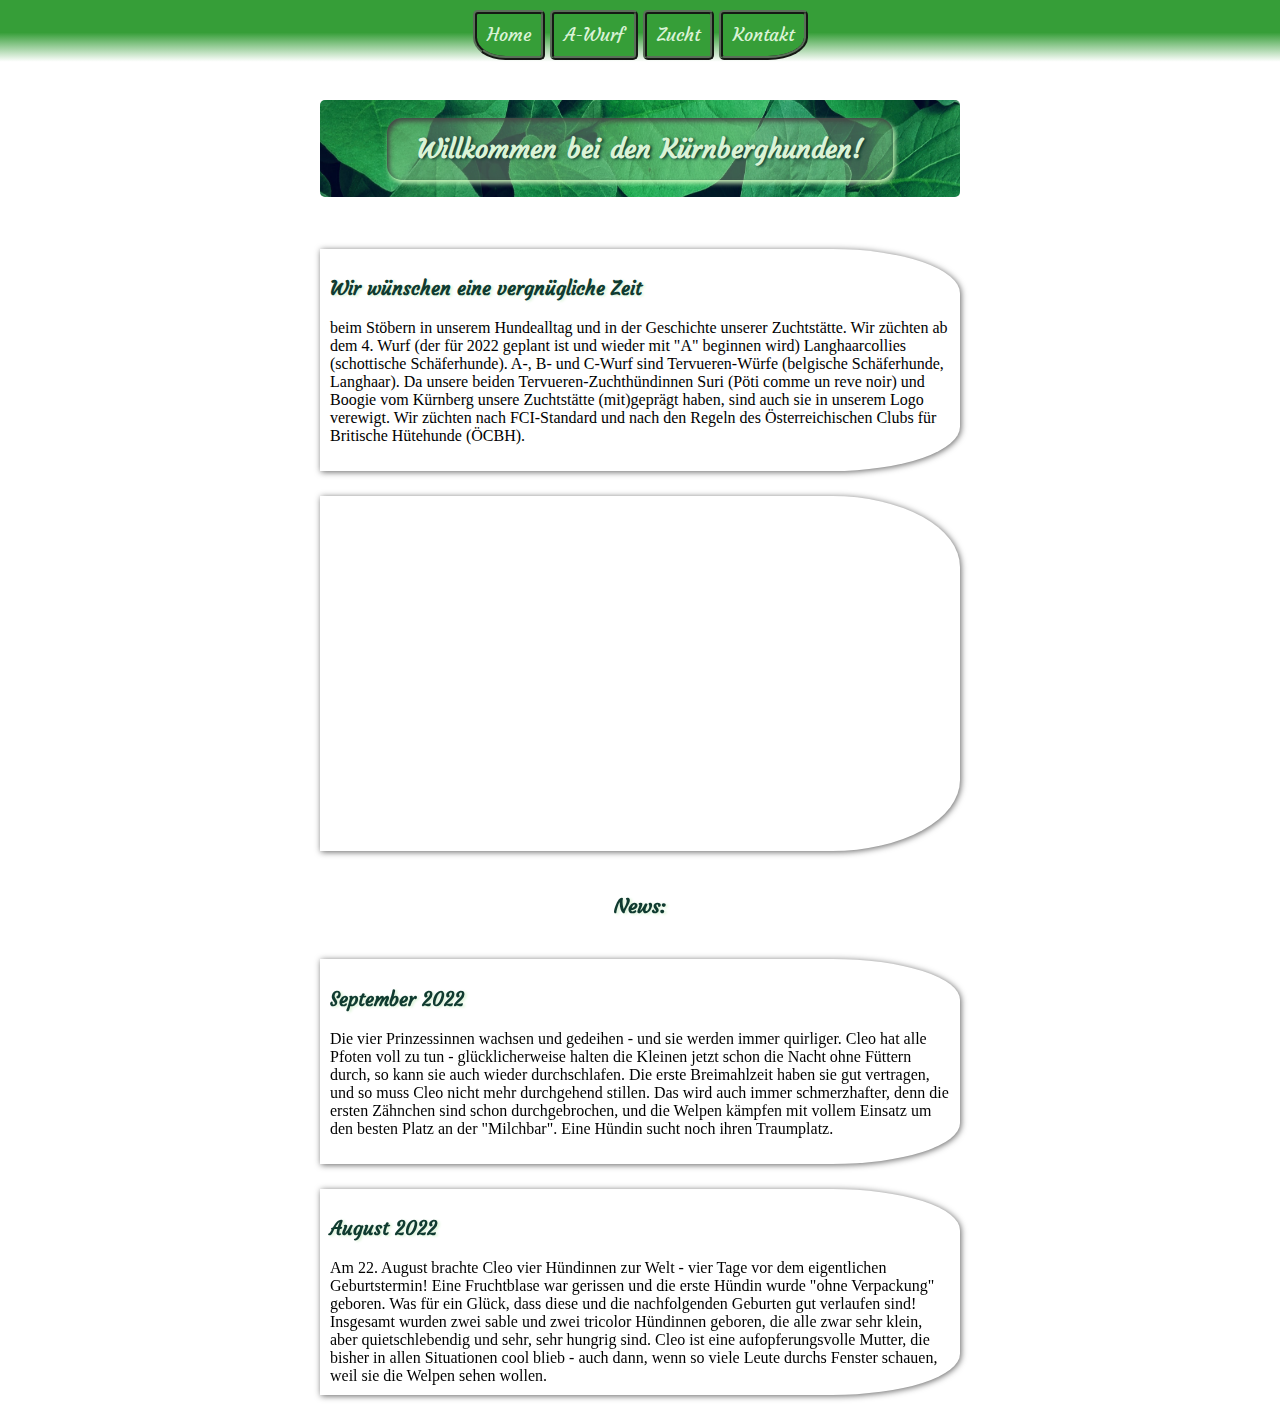
<file: Aufgaben/index.html>
<!DOCTYPE html>
<html lang="en">
<head>
    <meta charset="UTF-8">
    <meta name="description" content="Testpage 4 CodersBay">
    <title>Collies vom Kürnberg</title>
    <link rel="stylesheet" href="style/style.css">
    <link rel="stylesheet" href="style/HeadNavFoot.css">
    <link rel="stylesheet" href="style/grid.css">
</head>
<body>
<header>
<nav class="menu">
    <ul class="menuItems">
        <li class="menuStart">
            <a href="index.html">Home</a>
        </li>
        <li>
            <a href="awurf.html">A-Wurf</a>
        </li>
        <li>
            <a href="#">Zucht</a>
        </li>
        <li class="menuEnd">
            <a href="kontakt.html">Kontakt</a>
        </li>
    </ul>
</nav>
</header>
<main>
    <div class="welcomeMsgBG">
        <!-- zwischen h1 und h3 muss es noch eine h2 geben -->
        <h1 class="welcomeMsg">Willkommen bei den Kürnberghunden!</h1>
    </div>
    <!-- ich denke die klasse flex kannst du auf den article drauf legen, dann hast du eine Verschachtelung weniger ;) -->
    <article class="pt">
        <div class="flex">
            <section class="border textpassagen">
                <h3 class="headlines">Wir wünschen eine vergnügliche Zeit</h3>
                <p> beim Stöbern in unserem Hundealltag und in der Geschichte unserer Zuchtstätte.
                    Wir züchten ab dem 4. Wurf (der für 2022 geplant ist und wieder mit "A" beginnen wird) Langhaarcollies (schottische Schäferhunde).
                    A-, B- und C-Wurf sind Tervueren-Würfe (belgische Schäferhunde, Langhaar). Da unsere beiden Tervueren-Zuchthündinnen Suri (Pöti comme un reve noir) und Boogie vom Kürnberg unsere Zuchtstätte (mit)geprägt haben, sind auch sie in unserem Logo verewigt.
                    Wir züchten nach FCI-Standard und nach den Regeln des Österreichischen Clubs für Britische Hütehunde (ÖCBH).</p>
            </section>
            <section class="border video">
                    <iframe class="videosettings" src="https://www.youtube-nocookie.com/embed/hygxz1n7eBk" title="YouTube video player" frameborder="0" allow="accelerometer; autoplay; clipboard-write; encrypted-media; gyroscope; picture-in-picture" allowfullscreen></iframe>
            </section>
                <h2 class="headlines">News:</h2>
            <section class="border textpassagen">
                <h3 class="headlines">September 2022</h3>
                    <p>Die vier Prinzessinnen wachsen und gedeihen - und sie werden immer quirliger. Cleo hat alle Pfoten voll zu tun - glücklicherweise halten die Kleinen jetzt schon die Nacht ohne Füttern durch, so kann sie auch wieder durchschlafen. Die erste Breimahlzeit haben sie gut vertragen, und so muss Cleo nicht mehr durchgehend stillen. Das wird auch immer schmerzhafter, denn die ersten Zähnchen sind schon durchgebrochen, und die Welpen kämpfen mit vollem Einsatz um den besten Platz an der "Milchbar".
                    Eine Hündin sucht noch ihren Traumplatz.</p>
            </section>
            <section class="border textpassagen">
                <h3 class="headlines">August 2022</h3>
                    Am 22. August brachte Cleo vier Hündinnen zur Welt - vier Tage vor dem eigentlichen Geburtstermin! Eine Fruchtblase war gerissen und die erste Hündin wurde "ohne Verpackung" geboren. Was für ein Glück, dass diese und die nachfolgenden Geburten gut verlaufen sind! Insgesamt wurden zwei sable und zwei tricolor Hündinnen geboren, die alle zwar sehr klein, aber quietschlebendig und sehr, sehr hungrig sind. Cleo ist eine aufopferungsvolle Mutter, die bisher in allen Situationen cool blieb - auch dann, wenn so viele Leute durchs Fenster schauen, weil sie die Welpen sehen wollen.</h3>
            </section>

    </div>
</article>
</main>
</body>
<footer>&copy; by Bätter-Solutions - Origin:&nbsp<a href="http://kuernberghunde.at" target="_blank">Kürnberghunde.at </a>&nbspzuletzt aktualisiert am 2022-09-19</footer>

</html>
</file>
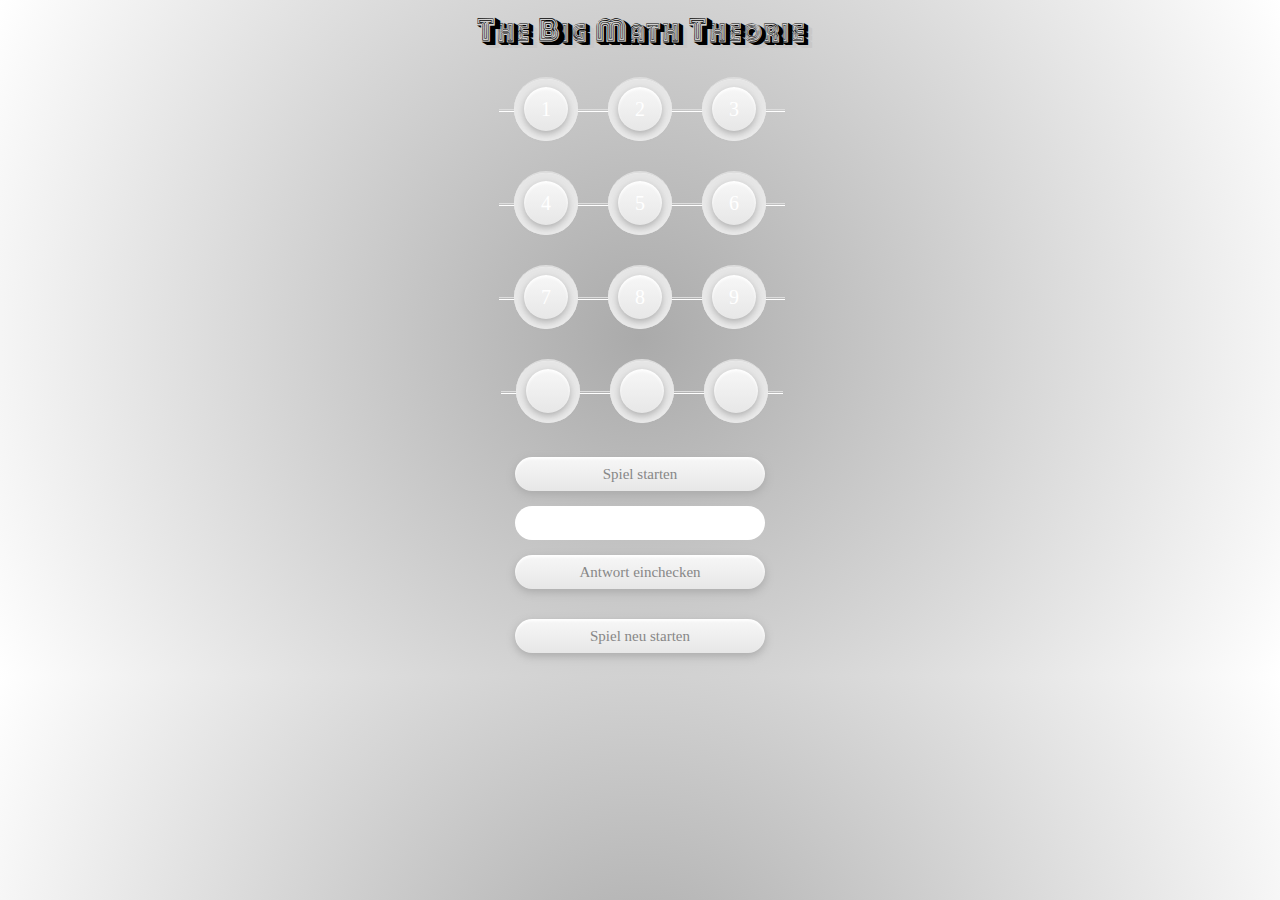
<file: Mathequiz/index.html>
<!DOCTYPE html>
<html lang="en">
<head>
    <meta charset="UTF-8">
    <title>The Big Math Theorie</title>
    <link rel="stylesheet" href="style/style.css">
    <link rel="stylesheet" href="style/buttons.css">

</head>
<body onload="letTheShowBegin()">
<main>
    <article>
        <section>
            <div class="firstDivStyle">
                <h1><span>T</span>he <span>B</span>ig <span>M</span>ath <span>T</span>heorie</h1>
            <div class="gridContainer roundbutton singleDivStyling">
                <div class="num1 element"><p id="Level1">1</p></div>
                <div class="num2 element"><p id="Level2">2</p></div>
                <div class="num3 element"><p id="Level3">3</p></div>
                <div class="num4 element"><p id="Level4">4</p></div>
                <div class="num5 element"><p id="Level5">5</p></div>
                <div class="num6 element"><p id="Level6">6</p></div>
                <div class="num7 element"><p id="Level7">7</p></div>
                <div class="num8 element"><p id="Level8">8</p></div>
                <div class="num9 element"><p id="Level9">9</p></div>
            </div>
            <div class="roundbutton singleDivStyling">
                <div class="element"><p id="Life1"></p></div>
                <div class="element"><p id="Life2"></p></div>
                <div class="element"><p id="Life3"></p></div>
            </div>
            <div class="textbutton ">
                <div class="">
                    <p class="singleDivStyling" id="start" onclick="start()"></p>
                    <label for="userMatheAnswer"></label>
                    <input type="number" name="answercheckin" id="userMatheAnswer">
                </div>
            </div>
            <div class="textbutton singleDivStyling">
                <p onclick="comparisonWithUserInput()">Antwort einchecken</p>
            </div>
            <div class="textbutton singleDivStyling">
                <p onclick="newGame()">Spiel neu starten</p>
            </div>
            </div>
        </section>
    </article>

</main>
</body>
<script src="script/mathescript.js"></script>
</html>
</file>
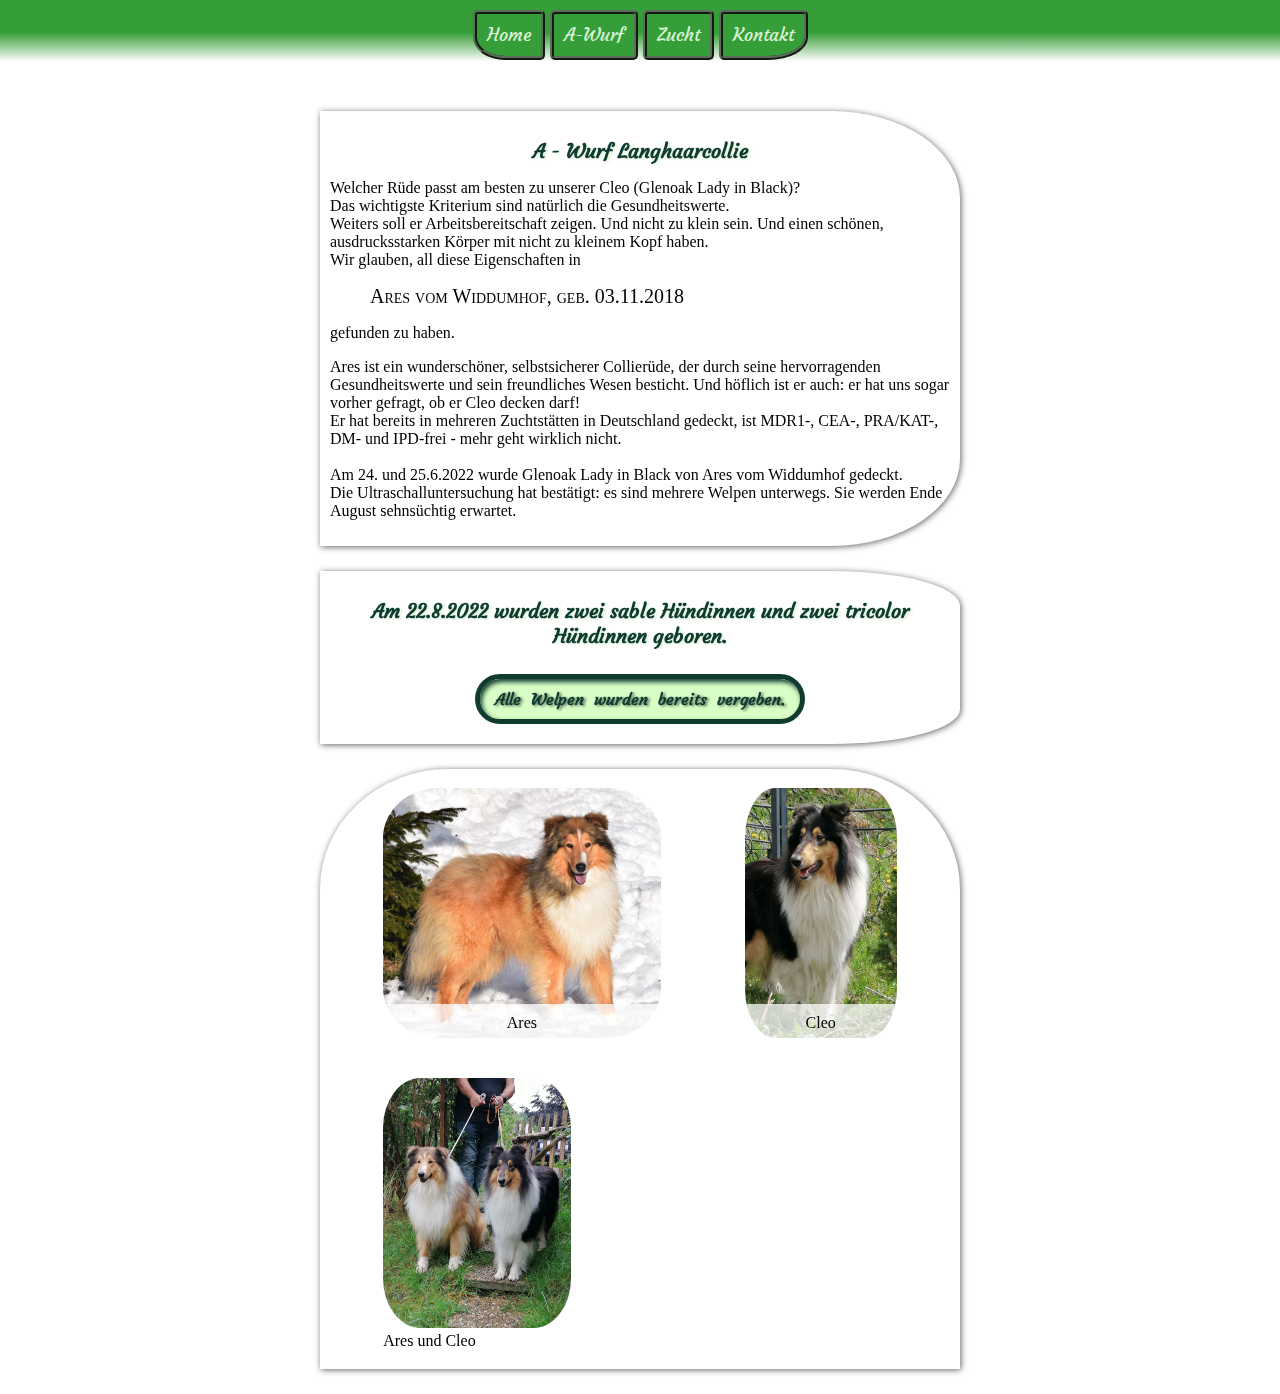
<file: Aufgaben/awurf.html>
<!DOCTYPE html>
<html lang="en">
<head>
  <meta charset="UTF-8">
  <meta name="description" content="Testpage 4 CodersBay">
  <title>Collies vom Kürnberg - A-Wurf</title>
  <link rel="stylesheet" href="style/style.css">
  <link rel="stylesheet" href="style/HeadNavFoot.css">
  <link rel="stylesheet" href="style/grid.css">
</head>
<body>
<header>
<nav class="menu">
  <ul class="menuItems">
    <li class="menuStart">
      <a href="index.html">Home</a>
    </li>
    <li>
      <a href="awurf.html">A-Wurf</a>
    </li>
    <li>
      <a href="#">Zucht</a>
    </li>
    <li class="menuEnd">
      <a href="kontakt.html">Kontakt</a>
    </li>
  </ul>
</nav>
</header>
<main>
<article class="pt">
  <div class="flex">
    <section class="border textpassagen">
      <h2 class="headlines">A - Wurf Langhaarcollie</h2>
      <p>Welcher Rüde passt am besten zu unserer Cleo (Glenoak Lady in Black)?<br>
      Das wichtigste Kriterium sind natürlich die Gesundheitswerte.<br>
      Weiters soll er Arbeitsbereitschaft zeigen. Und nicht zu klein sein. Und einen schönen, ausdrucksstarken Körper mit nicht zu kleinem Kopf haben.<br>
      Wir glauben, all diese Eigenschaften in</p>
      <p class="rude">Ares vom Widdumhof, geb. 03.11.2018</p>
      <p>gefunden zu haben.</p>
      <p>Ares ist ein wunderschöner, selbstsicherer Collierüde, der durch seine hervorragenden Gesundheitswerte und sein freundliches Wesen besticht.
        Und höflich ist er auch: er hat uns sogar vorher gefragt, ob er Cleo decken darf!<br>
        Er hat bereits in mehreren Zuchtstätten in Deutschland gedeckt, ist MDR1-, CEA-, PRA/KAT-, DM- und IPD-frei - mehr geht wirklich nicht.
      <br><br>
      Am 24. und 25.6.2022 wurde Glenoak Lady in Black von Ares vom Widdumhof gedeckt.<br>
        Die Ultraschalluntersuchung hat bestätigt: es sind mehrere Welpen unterwegs. Sie werden Ende August sehnsüchtig erwartet.
      </p>
    </section>
    <section class="border textpassagen">
      <h2 class="headlines">Am 22.8.2022 wurden zwei sable Hündinnen und zwei tricolor Hündinnen geboren.</h2>
      <div class="awardStatus">
        <p>Alle Welpen wurden bereits vergeben.</p>
      </div>
    </section>
    <section class="tableStyling borderPics">
      <table class="">
        <tr>
          <td>
            <figure class="position">
              <img src="img/AresImSchnee.jpg" class="imgSize" alt="Ares im Schnee">
              <figcaption>Ares</figcaption>
            </figure>
          </td>
          <td>
            <figure class="position">
              <img src="img/Cleo.jpg" class="imgSize" alt="Cleo">
              <figcaption>Cleo</figcaption>
            </figure>
          </td>
        </tr>
        <tr>
          <td colspan="2">
            <figure >
              <img src="img/AresUndCleo.jpg" class="imgSize" alt="Ares und Cleo">
              <figcaption>Ares und Cleo</figcaption>
            </figure>
          </td>
        </tr>
      </table>
    </section>

</article>
</main>
</body>
<footer>&copy; by Bätter-Solutions - Origin:&nbsp<a href="http://kuernberghunde.at" target="_blank">Kürnberghunde.at </a>&nbspzuletzt aktualisiert am 2022-09-19</footer>
<footer>&copy; by Bätter-Solutions - Origin:&nbsp<a href="http://kuernberghunde.at" target="_blank">Kürnberghunde.at </a>&nbspzuletzt aktualisiert am 2022-09-19</footer>
</html>
</file>
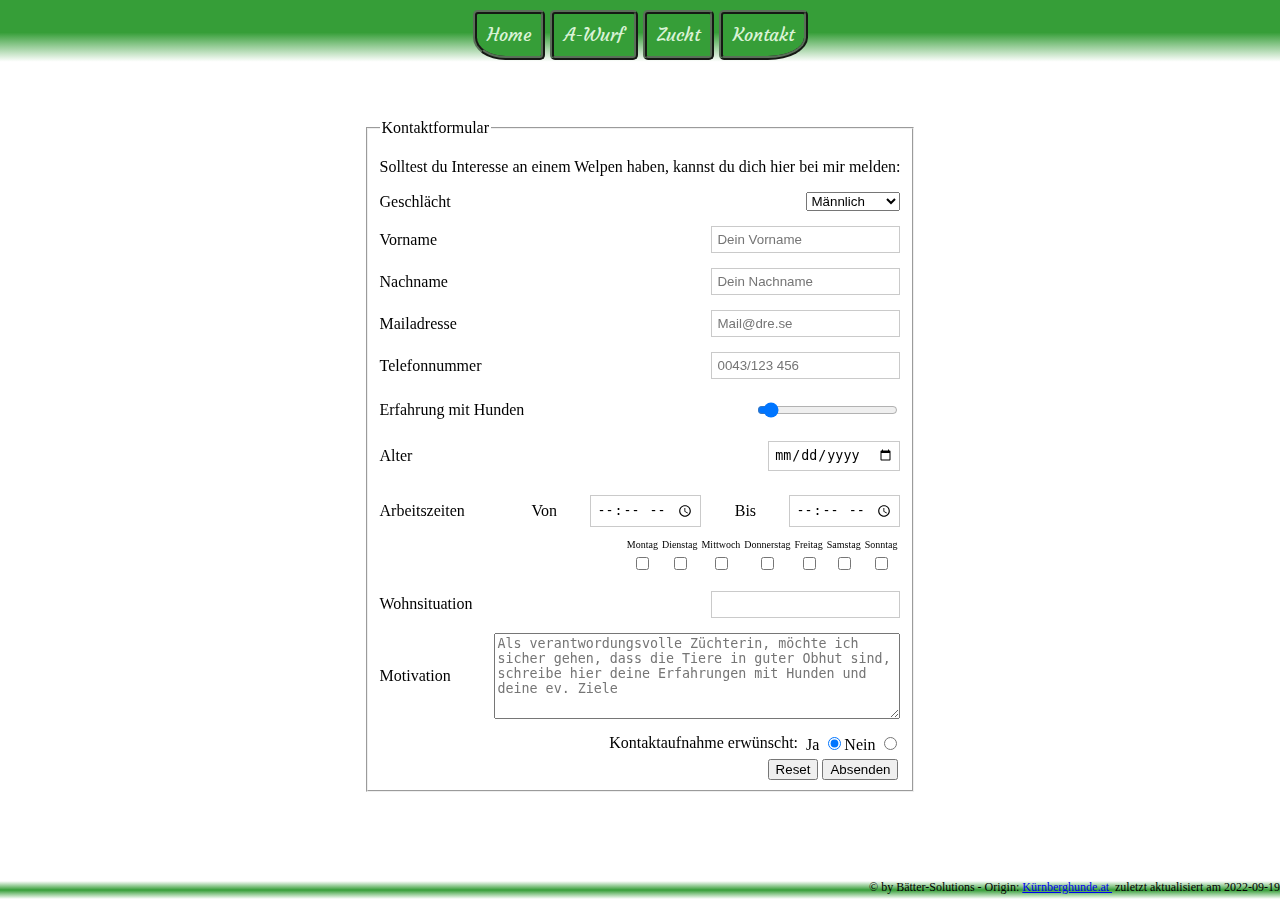
<file: Aufgaben/kontakt.html>
<!DOCTYPE html>
<html lang="en">
<head>
    <meta charset="UTF-8">
    <meta name="description" content="Testpage 4 CodersBay">
    <title>Collies vom Kürnberg - Kontakt</title>
    <link rel="stylesheet" href="style/style.css">
    <link rel="stylesheet" href="style/HeadNavFoot.css">
    <link rel="stylesheet" href="style/grid.css">
    <link rel="stylesheet" href="style/kontakt.css">
</head>
<body>
<header>
<nav class="menu">
    <ul class="menuItems">
        <li class="menuStart">
            <a href="index.html">Home</a>
        </li>
        <li>
            <a href="awurf.html">A-Wurf</a>
        </li>
        <li>
            <a href="#">Zucht</a>
        </li>
        <li class="menuEnd">
            <a href="kontakt.html">Kontakt</a>
        </li>
    </ul>
</nav>
</header>
<main>
<article>
    <form action="" method="post" enctype="multipart/form-data">
        <fieldset>
            <legend>Kontaktformular</legend>
            <p>Solltest du Interesse an einem Welpen haben, kannst du dich hier bei mir melden:</p>
            <div class="formFlex">
                <label for="sex">Geschlächt</label>
                <select id="sex" name  ="sex">
                    <option value="Maennlich">Männlich</option>
                    <option value="Weiblich">Weiblich</option>
                    <option value="Divers">Divers</option>
                    <option value="Unbestimmt">Unbestimmt</option>
                </select>
            </div>
            <div class="formFlex">
                    <label for="Vorname">Vorname</label>
                    <input type="text" name="Vorname" id="Vorname" placeholder="Dein Vorname" required>
                </div>
            <div class="formFlex">
                <label for="Nachname">Nachname</label>
                <input type="text" name="Nachname" id="Nachname" placeholder="Dein Nachname" required>
            </div>
            <div class="formFlex">
                <label for="Mailadresse">Mailadresse</label>
                <input type="email" name="Mailadresse" id="Mailadresse" placeholder="Mail@dre.se" required>
            </div>
            <div class="formFlex">
                <label for="Telefon">Telefonnummer</label>
                <input type="tel" name="Telefon" id="Telefon" placeholder="0043/123 456">
            </div>
            <div class="formFlex">
                <label for="KnowHow">Erfahrung mit Hunden</label>
                <input type="range" name="Knowhow" id="KnowHow" min="1" max="10" step="1" value="1">
            </div>
            <div class="formFlex">
                <label for="Alter">Alter</label>
                <input type="date" name="Alter" id="Alter">
            </div>
            <div class="formFlex" style="margin-bottom: 0px">
                <label for="AZkommen">Arbeitszeiten</label><label for="AZgehen"></label>
                <p>Von</p>
                <input type="time" name="AZkommen" id="AZkommen">
                <p>Bis</p>
                <input type="time" name="AZgehen" id="AZgehen">
            </div>
            <div class="formFlexAZ">
                <table class="tabelleKontakt">
                    <tr>
                        <td>Montag</td>
                        <td>Dienstag</td>
                        <td>Mittwoch</td>
                        <td>Donnerstag</td>
                        <td>Freitag</td>
                        <td>Samstag</td>
                        <td>Sonntag</td>
                    </tr>
                    <tr>
                        <td><input type="checkbox" id="Montag" name="Montag">
                        <label for="Montag"></label></td>
                        <td><input type="checkbox" id="Dienstag" name="Dienstag">
                        <label for="Dienstag"></label></td>
                        <td><input type="checkbox" id="Mittwoch" name="Mittwoch">
                        <label for="Mittwoch"></label></td>
                        <td><input type="checkbox" id="Donnerstag" name="Donnerstag">
                        <label for="Donnerstag"></label></td>
                        <td><input type="checkbox" id="Freiag" name="Freiag">
                        <label for="Freiag"></label></td>
                        <td><input type="checkbox" id="Samstag" name="Samstag">
                        <label for="Samstag"></label></td>
                        <td><input type="checkbox" id="Sonntag" name="Sonntag">
                        <label for="Sonntag"></label></td>
                    </tr>
                </table>
            </div>
            <div class="formFlex">
                <label for="Wohnsituation">Wohnsituation</label>
                <input type="text" list="Wohnsituationen" name="Wohnsituation" id="Wohnsituation">
                <datalist id="Wohnsituationen">
                    <option value="Haus mit Garten 100 m²+" />
                    <option value="Haus mit Garten weniger als 100 m²" />
                    <option value="Wohnung klein <=50 m²" />
                    <option value="Wohnung mittel 51-99 m²" />
                    <option value="Wohnung groß >100 m²" />
                </datalist>
            </div>
            <div class="formFlex">
                <label for="Motivation">Motivation</label>
                <textarea class="textMotivation" name="Motivation" id="Motivation" placeholder="Als verantwordungsvolle Züchterin, möchte ich sicher gehen, dass die Tiere in guter Obhut sind, schreibe hier deine Erfahrungen mit Hunden und deine ev. Ziele"></textarea>
            </div>
            <div class="formFlexCB">
                Kontaktaufnahme erwünscht: &nbsp;
                <div>
                    <label for="CheckY">Ja</label>
                    <input type="radio" name="Kontakt" id="CheckY" checked required>
                </div>
                <div>
                   <label for="CheckN">Nein</label>
                    <input type="radio" name="Kontakt" id="CheckN">
                </div>
            </div>
            <div>
                <button type="submit">Absenden</button>
                <button type="reset">Reset</button>
            </div>
        </fieldset>
    </form>

</article>
</main>
<footer>&copy; by Bätter-Solutions - Origin:&nbsp<a href="http://kuernberghunde.at" target="_blank">Kürnberghunde.at </a>&nbspzuletzt aktualisiert am 2022-09-19</footer>
</body>
</html>
</file>
<file: Aufgaben/style/style.css>
@font-face{
    font-family: 'Courgette-Regular';
    src: url("../fonts/Courgette-Regular.ttf") format("truetype");
}
html, body{
    margin: 0;
    padding: 0;
    background-color: white;

}
main {
    z-index: 1;
    padding-bottom: 25px;
}
.headlines{
    font-family: 'Courgette-Regular', sans-serif;
    color: #103B30FF;
    text-shadow: rgb(218, 243, 214) 2px 1px 3px;
}
h2{
    font-size: 20px;
    text-align: center;
}
h3 {
    margin-right: 30px;
}
.pt { padding-top: 5%;}

.flex{
    display: flex;
    flex-direction: column;
    justify-content: center;

    flex-wrap: wrap;
    gap: 25px;
}
article {
    min-height: 90vh;
    display: flex;
    align-items: center;
}
.border{
    border-top-right-radius: 20%;
    border-bottom-right-radius: 20%;
    box-shadow: 1px 1px 6px #646464;

}
.borderPics{
    border-top-left-radius: 20%;
    border-top-right-radius: 20%;
    box-shadow: 1px 1px 6px #646464;
}
.textpassagen{
    flex: 1 60 150px;
    padding: 10px;


}

.video {
    display: flex;
    justify-content: center;
    padding: 10px;
}
.videosettings{
    width: 560px;
    max-width: 100%;
    height: 315px;
    padding: 10px 30px 10px 0;
}
.rude{
    font-size: 20px ;
    font-style: inherit;
    font-variant: small-caps;
    padding: 0 0 0 2em;
    margin: 0;
}
.awardStatus{
    display: flex;
    flex-wrap: wrap;
    justify-content: center;
}
.awardStatus p{
    font-family: 'Courgette-Regular', sans-serif;
    background-color: #D7FFC2ED;
    width: 300px;
    font-weight: bolder;
    word-spacing: 5px;
    color: #103b30;
    text-shadow: rgb(90, 110, 89) 2px 1px 3px;
    padding: 10px;
    margin: 10px;
    border: 5px solid;
    border-radius: 25px;
    border-color: #103B30;
    text-align: center;
    box-shadow: 2px 3px 5px #103b30 inset;
}
.imgFlex{
    display: flex;
    flex-wrap: wrap;
    align-items: center;
}
.imgSize{
    max-width: 100%;
    height: 250px;
    border-radius: 20%;
}
.tableStyling {
    display: flex;
    justify-content: center;
}
.position{
    position: relative;

}
.position figcaption {
    text-align: center;
    position: absolute;
    bottom: 0;
    width: 100%;
    padding: 10px;
    background-color: rgba(255,255,255, 0.75);
    box-sizing: border-box;
}
</file>
<file: Aufgaben/style/HeadNavFoot.css>
.welcomeMsg{
    font-family: 'Courgette-Regular', sans-serif;
    color: #daf3d6;
    word-spacing: 2px;
    text-align: center;
    padding: 15px 30px 15px 30px;
    font-size: clamp(20px, 2vw, 2vw);
    background-color: rgba(153, 197, 142, 0.4);
    text-shadow: rgb(16, 59, 48) 2px 1px 3px;
    border-radius: 15px;
    box-shadow: 2px 3px 5px rgba(215, 255, 194, 0.93), 2px 3px 5px #444 inset;
}
.welcomeMsgBG{
    min-height: 2vw;
    background: url("../img/bg-header.jpg") no-repeat top/100% 50% fixed;
    display: flex;
    justify-content: center;
    align-items: center;
    border-radius: 5px;
    margin: 20px 0 20px 0;
}

.menu{
    z-index: 99999;
    position: fixed;
    display: flex;
    justify-content: center;
    top: 0;
    width: 100%;
    padding: 10px 0 5px 0;
}
.menuItems{
    display: flex;
    flex-wrap: nowrap;
    padding: 0;
    font-size: calc(0.7em + .5vw);
    list-style-type: none;
    margin: 0;
}
.menu a{
    font-family: 'Courgette-Regular', sans-serif;
    text-decoration: none;
    color: #daf3d6;
}
.menucolorchanger{
    color: #103B30;
}

nav li:hover > a,li:hover{
    background-color: #D7FFC2ED;
    color: #103B30;
    text-decoration: underline;
}

nav {
    top: 0;
    background: rgb(255,255,255);
    background: linear-gradient(0deg, rgba(255,255,255,1) 5%, rgba(54,158,56,1) 50%);
}
nav li{
    margin-right: 5px;
    padding: 10px;
    background-color: #369e38;
    border: 4px ridge #5A6E59;
    border-radius: 5px;
}

.menuStart{
    border-bottom-left-radius: 45%;
}
.menuEnd{
    margin-right: 0;
    border-bottom-right-radius: 45%;
}

footer{
    /*display: flex;*/
    z-index: -1;
    position: fixed;
    bottom: 0;
    width: 100%;
    height: 20px;
    /*justify-content: flex-end;*/
    align-items: center;
    text-align: right;
    font-size: 12px;
    background: rgb(255,255,255);
    background: linear-gradient(0deg, rgba(255,255,255,1) 5%, rgba(54,158,56,1) 50%, rgba(255,255,255,1) 95%);
}
</file>
<file: Aufgaben/style/grid.css>
body{
    display: grid;
    grid-template-rows: auto auto auto;
    grid-template-columns: 1fr 2fr 1fr;
    gap: 6% 0px;
    grid-template-areas:
    "headline headline headline"
    ". inhalt ."
    "fuss fuss fuss";
}
header{grid-area: headline;}
main{grid-area: inhalt;}
footer{grid-area: fuss;}
</file>
<file: Mathequiz/style/style.css>
body{
    background: rgb(170,170,170);
    background: radial-gradient(circle, rgba(170,170,170,1) 0%, rgba(255,255,255,1) 100%);
}

section{
    margin-top: 5px;
}

@font-face {
    font-family: 'headline Font';
    src: url('../fonts/70SdiscopersonaluseBold-w14z2.otf') format("opentype");
}
h1{
    font-family: "headline Font";
    text-align: center;
    margin: 5px 0;
    color: #000;
    text-shadow: 4px 3px 0 #c9c8c8;
    /*font-size: min(max(3vw), 48px);*/
    font-size: clamp(1.5rem, 3vw, 2rem);

    /*license: Freeware, Non-Commercial*/
    /*link: https://www.fontspace.com/70-s-disco-font-f90278*/
}
h1 span{
    font-size: clamp(2rem, 4vw, 2.5rem);
    color: #000;
}

.firstDivStyle{
    display: flex;
    flex-direction: column;
    flex-wrap: wrap;
    justify-content: center;
    margin: 0 auto 0 auto;

}
.singleDivStyling{
    justify-content: center;
    margin: auto;
    }

input{
    border:none;
    outline:none;
    display:inline-block;
    height:34px;
    vertical-align:middle;
    text-align: center;
    border-radius:22px;
    width:250px;
    box-sizing:border-box;
    padding:0 18px;
}
input::-webkit-outer-spin-button,
input::-webkit-inner-spin-button {
    -webkit-appearance: none;
    /*margin: 0;*/
}
input[type=number] {
    -moz-appearance: textfield;
}
.gridContainer {  display: grid;
    grid-template-columns: 94px 94px 94px;
    grid-template-rows: 94px 94px 94px;
    gap: 0px 0px;
    grid-auto-flow: row;
    grid-template-areas:
    "num1 num2 num3"
    "num4 num5 num6"
    "num7 num8 num9";
}
.num1 { grid-area: num1; }
.num2 { grid-area: num2; }
.num3 { grid-area: num3; }
.num4 { grid-area: num4; }
.num5 { grid-area: num5; }
.num6 { grid-area: num6; }
.num7 { grid-area: num7; }
.num8 { grid-area: num8; }
.num9 { grid-area: num9; }
</file>
<file: Mathequiz/style/buttons.css>
.roundbutton {
    list-style: none;
    margin: 0;
    padding: 0;
    text-align: center;
}
.roundbutton p:active {
    background: #f5f5f5;
}
.element {
    display: inline-block;
    margin-right: -4px;
    position: relative;
}
.element:before {
    border-top: 1px solid #ddd;
    border-bottom: 1px solid #fff;
    content: '';
    display: block;
    position: absolute;
    top: 50%;
    width: 100%;
    height: 1px;
    z-index: -1;
}
.roundbutton p {
    background-color: #f7f7f7;
    background-image: linear-gradient(#f7f7f7, #e7e7e7);
    border-radius: 50%;
    box-shadow: 0 3px 8px #aaa, inset 0 2px 3px #fff;
    color: #FFF;
    display: block;
    font-family: 'Poiret One', cursive;
    font-size: 20px;
    line-height: 44px;
    text-decoration: none;
    margin: 25px;
    position: relative;
    width: 44px;
    height: 44px;
}
.roundbutton p:before {
    background: #fff;
    border-top: 2px solid #ddd;
    border-radius: 50%;
    box-shadow: inset 0 8px 48px #ddd;
    content: '';
    display: block;
    position: absolute;
    left: -10px;
    right: -10px;
    top: -10px;
    bottom: -10px;
    z-index: -1;
}

.roundbutton p:hover {
    cursor: crosshair;
}
/*============================Trenner====================================*/
.textbutton {
    list-style: none;
    margin: 0;
    padding: 0;
    text-align: center;
}
.textbutton p:active {
    background: #f5f5f5;
}
.textbutton p {
    display: inline-block;
    margin-right: -4px;
    position: relative;
}
.textbutton p:before {
    content: '';
    position: absolute;
    top: 50%;
    width: 100%;
    height: 1px;
    z-index: -1;
}
.textbutton p {
    background-color: #f7f7f7;
    background-image: linear-gradient(#f7f7f7, #e7e7e7);
    border-radius: 20px;
    box-shadow: 0 3px 8px #aaa, inset 0 2px 3px #fff;
    color: #878787;
    display: block;
    font-family: 'Poiret One', cursive;
    font-size: 15px;
    line-height: 34px;
    text-decoration: none;
    margin: 15px auto 15px auto;
    position: relative;
    width: 250px;
}

.textbutton p:hover {
    cursor: pointer;
    color: hsl(30, 70%, 50%);
}

/*ROT*/
/*background-image: linear-gradient(#d71414, #9d3c3c);*/

/*Grün*/
/*background-image: linear-gradient(#62d714, #3c9d41);*/
</file>
<file: Aufgaben/style/kontakt.css>
form{
    max-width: 600px;
    margin: 20px auto;
}
input{
    padding: 5px;
    border: 1px solid #cacaca;
}
.formFlex{
    margin-bottom: 15px;
    display: flex;
    flex-wrap: wrap;
    align-items: center;
    justify-content: space-between;
}
.textMotivation{
    /* mindestbreiten sind etwas problematisch bei Mobilansichten */
    min-width: 400px;
    min-height: 80px;
}
button{
    float: right;
    margin: 0 2px;
}
.tabelleKontakt{
    font-size: 10px;
    text-align: center;
    display: flex;
    justify-content: flex-end;
}
.formFlexAZ{
    margin-bottom: 15px;
}
.formFlexCB{
    display: flex;
    justify-content: flex-end;
    margin-bottom: 5px;
}
</file>
